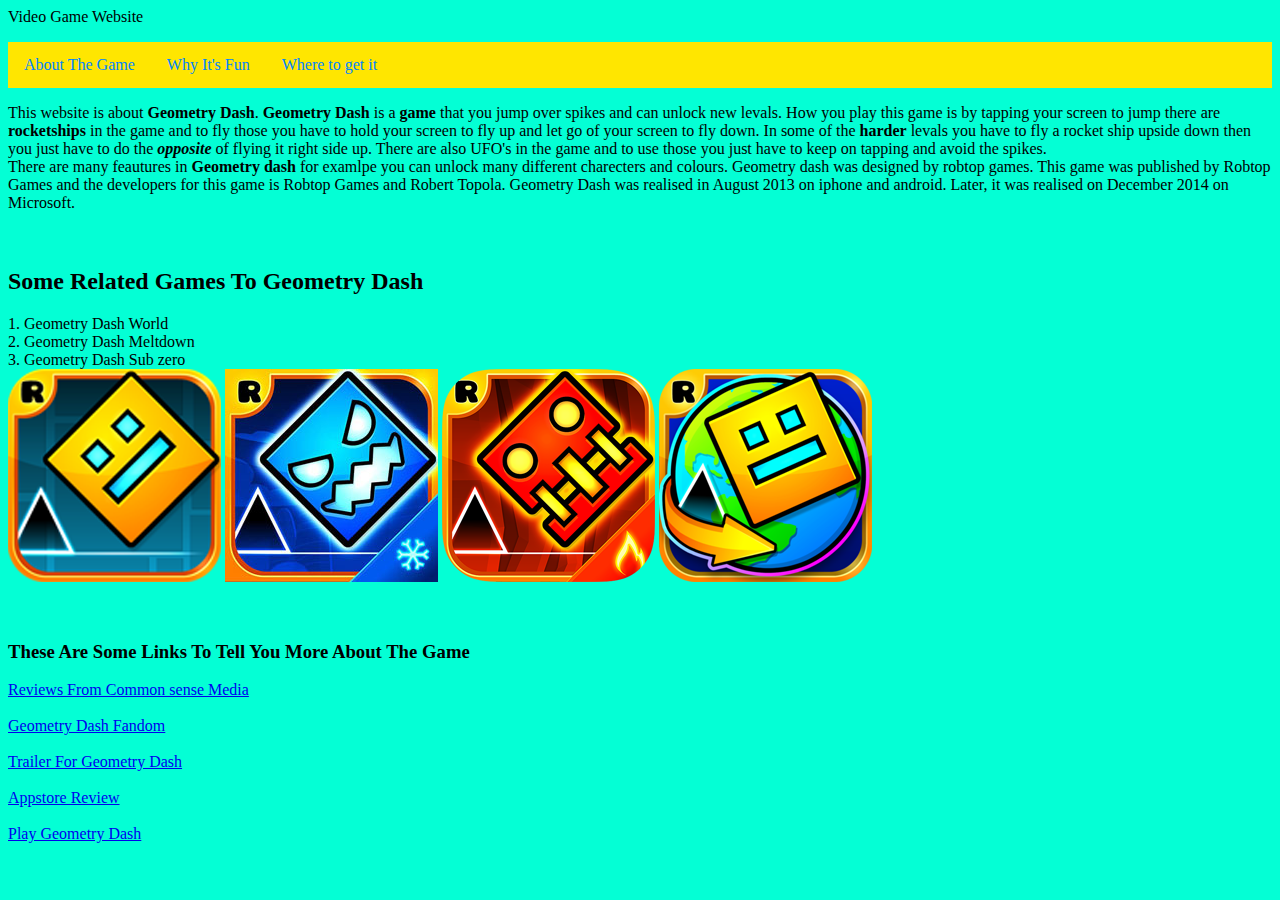
<file: index.html>
<!DOCTYPE html>
<html>
    <head>
       <tilte>Video Game Website</tilte>
       <link href="styles.css" type="text/css" rel="stylesheet">
    </head>
<body>
        <ul>
                <li><a href="#home">About The Game</a></li>
                <li><a href="fun.html">Why It's Fun</a></li>
                <li><a href="get.html">Where to get it</a></li>
        
       </ul>

              This website is about <b>Geometry Dash</b>. <b>Geometry Dash</b> is a <b>game</b> that you jump over spikes and can unlock new levals. How you play
              this game is by tapping your screen to jump there are <b>rocketships</b> in the game and to fly those you have to hold your screen to fly up
              and let go of your screen to fly down. In some of the <b>harder</b> levals you have to fly a rocket ship upside down then you just have
              to do the <b><i>opposite</i></b> of flying it right side up. There are also UFO's in the game and to use those you just have to keep on 
              tapping and avoid the spikes. <br>

             There are many feautures in <b>Geometry dash</b> for examlpe you can unlock many different charecters and colours. Geometry dash was designed by robtop
              games. This game was published by Robtop Games and the developers for this game is Robtop Games and Robert Topola. Geometry Dash was realised in 
              August 2013 on iphone and android. Later, it was realised on December 2014 on Microsoft. <br> <br> <br>

              <h2>Some Related Games To Geometry Dash</h2> 
              1. Geometry Dash World <br>
              2. Geometry Dash Meltdown <br>
              3. Geometry Dash Sub zero <br>

        

              <img src="Geometry Dash.png"> 
              <img src="Geometry Dash.jpg">
              <img src="geometry Dash meltdown.png">
              <img src="GeometryDashWorld.png"> <br> <br> <br> <h3> These Are Some Links To Tell You More About The Game</h3>
              
              <a href="https://www.commonsensemedia.org/app-reviews/geometry-dash" target= "_blank">Reviews From Common sense Media</a> <br> <br>
              <a href= "https://geometry-dash.fandom.com/wiki/Geometry_Dash" target="_blank">Geometry Dash Fandom</a> <br> <br>
              <a href= "http://www.robtopgames.com/" target="_blank">Trailer For Geometry Dash</a> <br> <br>
              <a href= "Classroom.google.com/c/NTA0MDkwMzExMDha" target= "_blank">Appstore Review</a> <br> <br>
              <a href= "https://www.agame.com/game/geometry-dash-online" target="_blank">Play Geometry Dash</a> <br> <br> 

</body>
</html>
</file>
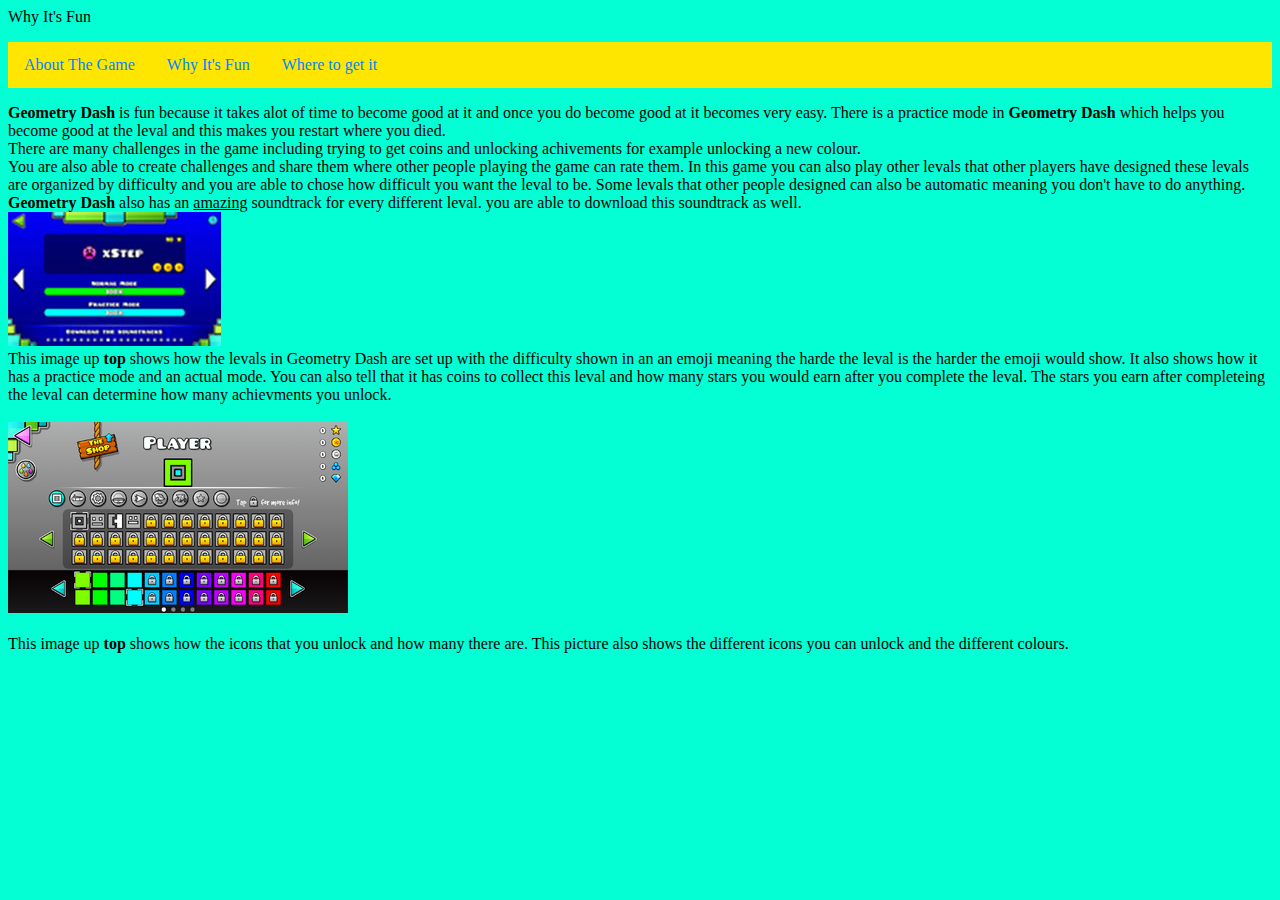
<file: fun.html>
<!DOCTYPE html>
<html>
    <head>
       <tilte>Why It's Fun</tilte>
       <link href="styles.css" type="text/css" rel="stylesheet">
    </head>
<body>
        <ul>
                <li><a href="index.html">About The Game</a></li>
                <li><a href="">Why It's Fun</a></li>
                <li><a href="get.html">Where to get it</a></li>
        
       </ul>
               <b>Geometry Dash</b> is fun because it takes alot of time to become good at it and once you do become good at it becomes very easy. There is 
               a practice mode in <b>Geometry Dash</b> which helps you become good at the leval and this makes you restart where you died. <br>
              There are many challenges in the game including trying to get coins and unlocking achivements for example unlocking a new 
              colour.<br>  You are also able to create challenges and share them where other people playing the game can rate them. In this game 
              you can also play other levals that other players have designed these levals are organized by difficulty and you are able
              to chose how difficult you want the leval to be. Some levals that other people designed can also be automatic meaning you don't 
              have to do anything. <br>
              <b>Geometry Dash</b> also has an <u>amazing</u> soundtrack for every different leval. you are able to download this soundtrack as well. <br>
              <img src="levals.jpg"> <br> This image up <b>top</b> shows how the levals in Geometry Dash are set up with the difficulty shown in an an emoji
              meaning the harde the leval is the harder the emoji would show. It also shows how it has a practice mode and an actual mode. You can also tell 
              that it has coins to collect this leval and how many stars you would earn after you complete the leval. The stars you earn after
              completeing the leval can determine how many achievments you unlock. <br> <br>
              <img src="IconKit.png">  <br> <br> 
              This image up <b>top</b> shows how the icons that you unlock and how many there are. This picture also shows 
              the different icons you can unlock and the different colours.

 </body>
</html>
</file>
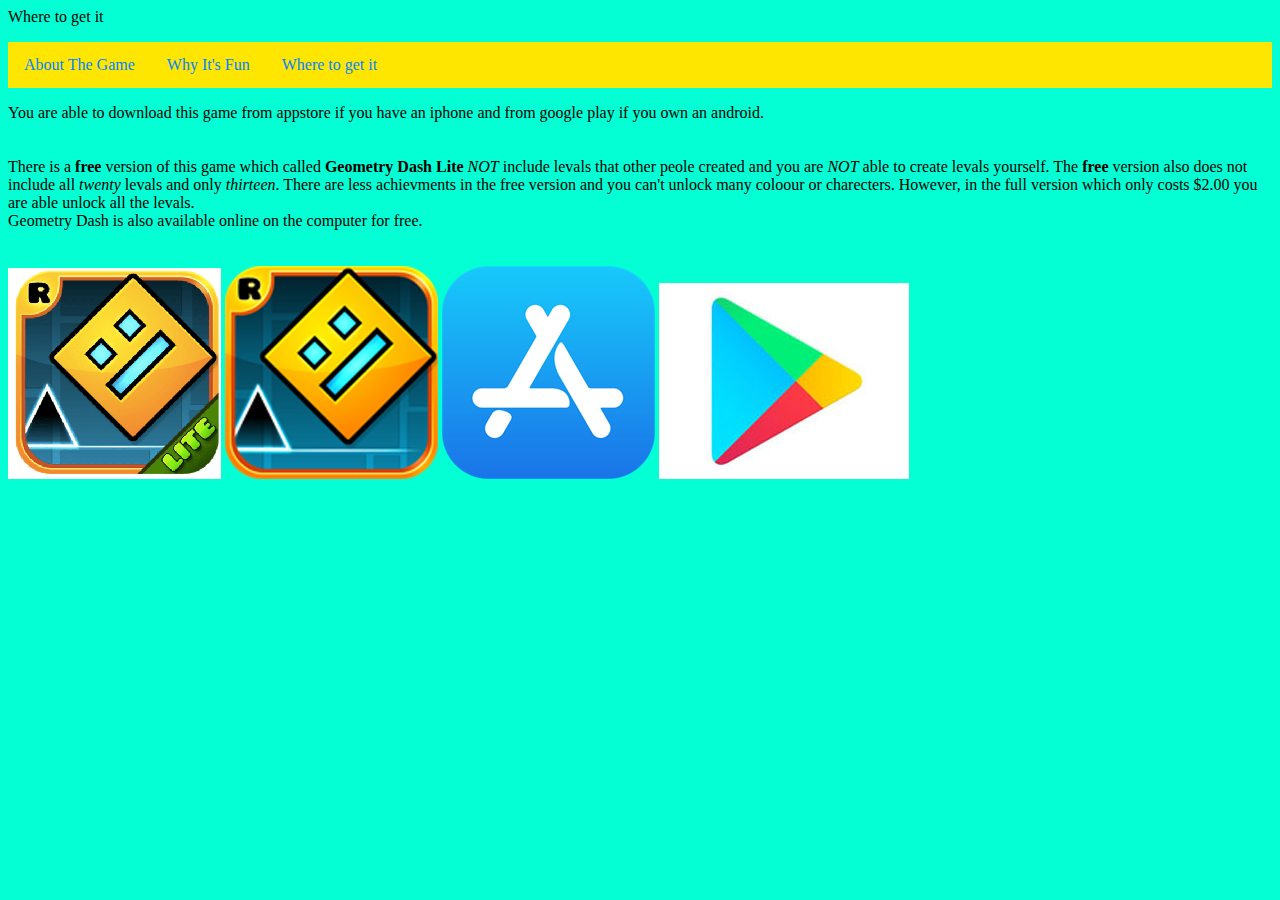
<file: get.html>
<!DOCTYPE html>
<html>
    <head>
       <tilte>Where to get it</tilte>
       <link href="styles.css" type="text/css" rel="stylesheet">
    </head>
<body>
        <ul>
                <li><a href="index.html">About The Game</a></li>
                <li><a href="fun.html">Why It's Fun</a></li>
                <li><a href="">Where to get it</a></li>
        
         </ul>

             You are able to download this game from appstore if you have an iphone and from google play if you own an android.<br> <br> <br> There is 
             a <b>free</b> version of this game which called <b>Geometry Dash Lite</b> <i>NOT</i> include levals that other peole created and you are <i>NOT</i> able to 
             create levals yourself. The <b>free</b> version also does not include all <i>twenty</i> levals and only <i>thirteen</i>. There are less
             achievments in the free version and you can't unlock many coloour or charecters. However, in the full version which only costs 
             $2.00 you are able  unlock all the levals. <br>
             Geometry Dash is also available online on the computer for free. <br> <br> <br>  

             <img src="GeometryDashLite.png">
             <img src="Geometry Dash.png">
             <img src="app logo.png">
             <img src="google play.jpg">

   </body>
</html>
</file>
<file: styles.css>
ul {
  list-style-type: none;
  margin: 12;
  padding: 0;
  overflow: hidden;
  background-color: #ffe600;
}

li {
  float: left;
}

li a {
  display: block;
  color:rgb(0, 132, 255);
  text-align: center;
  padding: 14px 16px;
  text-decoration: none;
}

li a:hover {
  background-color: #00ff00;
}
body {
  background-color: rgb(4, 255, 213);
}
</file>
